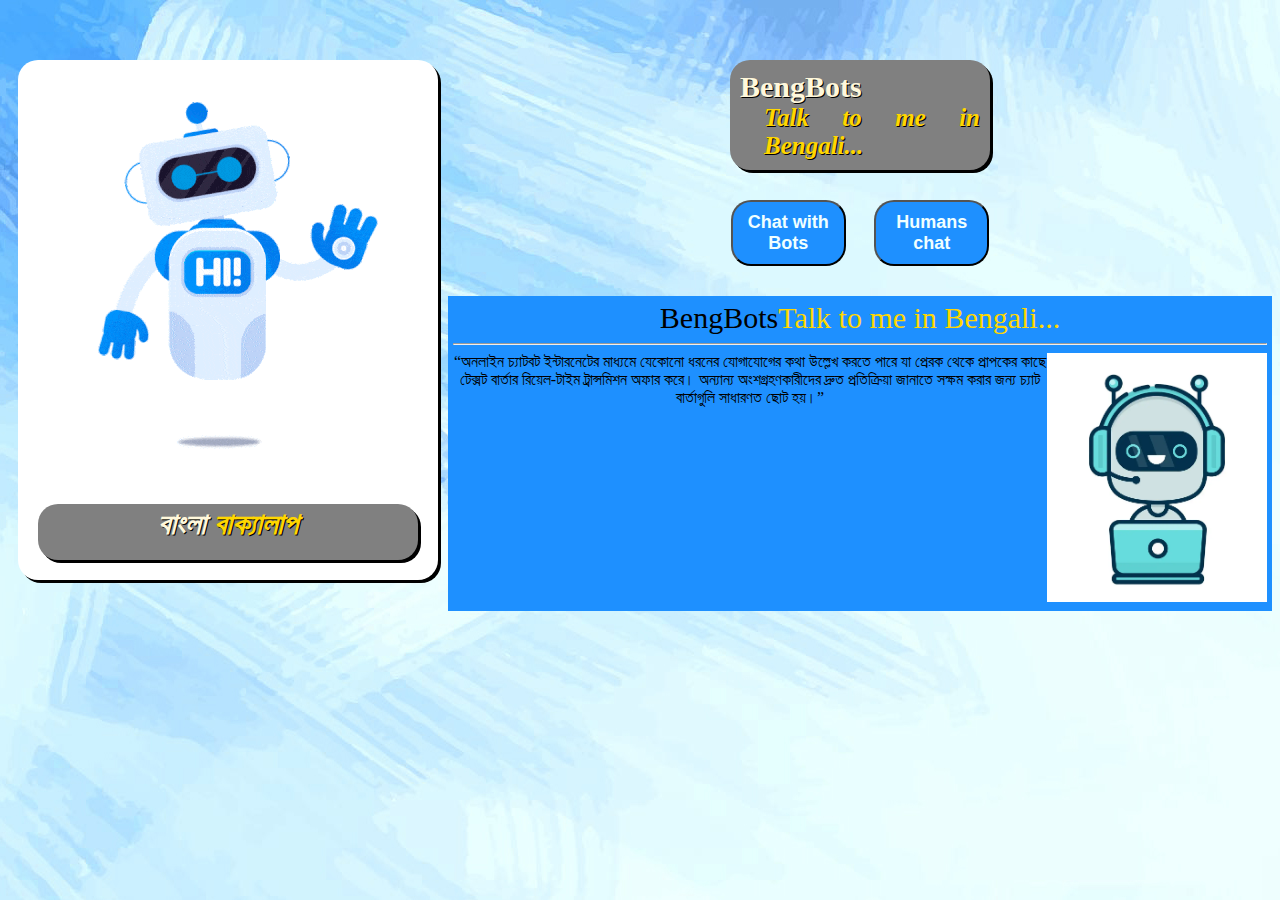
<file: index.html>
<!DOCTYPE html>
<html lang="en">

<head>
    <meta charset="UTF-8">
    <meta http-equiv="X-UA-Compatible" content="IE=edge">
    <meta name="viewport" content="width=device-width, initial-scale=1.0">
    <link rel="stylesheet" href="index.css">
    <title>Document</title>
</head>

<body class="screen">
    <div id="datetime">
        <script src="index.js"></script>
    </div>
    <div class="container">
        <div class="project_gif">
            <img src="image/chatbot-marketing.gif" alt="bots">
            <div class="figure">বাংলা <span style="color: gold;">বাক্যালাপ</span> </div>
        </div>
        <div class="subcontainer">
            <div class="project_name">BengBots<br>
                <div class="tab">Talk to me in Bengali...</div>
            </div>
            <div class="linksoption">
                <button class="golink" onclick="gochatbots()">Chat with Bots</button>
                <button class="golink" onclick="loginOption()">Humans chat</button>
            </div>
            <div id="humanchat" class="enterbox">
                <form action="" method="post">
                    <br><input type="text" name="username" placeholder="Tags">
                    <br><input type="submit" value="Enter">
                </form>
            </div>
            <div id="chatwithbots" class="enterbox">
                <form action="" method="post">
                    <!--<br><input type="text" id="username" name="username" placeholder="User Name">
                    <br><input type="date" name="" id="" placeholder="Enter your Birth date">-->
                    <br><input type="button" value="Enter" onclick="location.href= 'chatbox.html'">
                    <script src="chatbox.js"></script>
                </form>
            </div>
            <div class="about">
                <div style="font-size: 30px;">BengBots<span style="color: gold;">Talk to me in Bengali...</span></div>
                <hr>
                <div class="container">
                    <div><q>অনলাইন চ্যাটবট ইন্টারনেটের মাধ্যমে যেকোনো ধরনের যোগাযোগের কথা উল্লেখ করতে পারে যা প্রেরক থেকে প্রাপকের 
                        কাছে টেক্সট বার্তার রিয়েল-টাইম ট্রান্সমিশন অফার করে। অন্যান্য অংশগ্রহণকারীদের দ্রুত প্রতিক্রিয়া জানাতে সক্ষম করার জন্য 
                        চ্যাট বার্তাগুলি সাধারণত ছোট হয়।</q></div>
                    <div><img src="image/bots1.webp" alt="" srcset="" width="220px"></div>
                </div>
            </div>
        </div>

    </div>

</body>

</html>
</file>
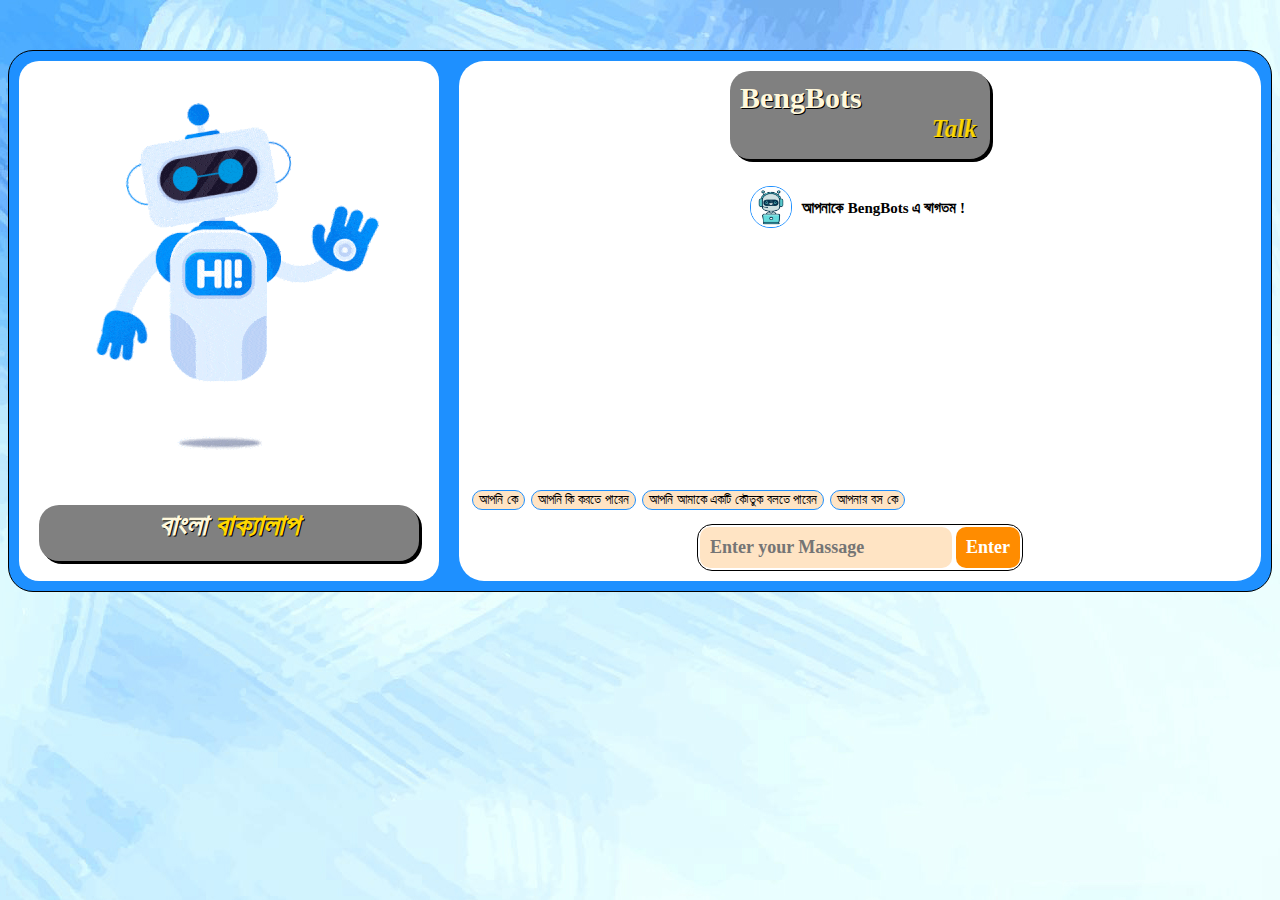
<file: chatbox.html>
<!DOCTYPE html>
<html lang="en">

<head>
    <meta charset="UTF-8">
    <meta http-equiv="X-UA-Compatible" content="IE=edge">
    <meta name="viewport" content="width=device-width, initial-scale=1.0">
    <link rel="stylesheet" href="index.css">
    <link rel="stylesheet" href="chatbox.css">
    <link rel="stylesheet" href="chatboxdisplay.css">

    <title>Document</title>
</head>

<body class="screen" onload="firstmsg()">
    <div id="datetime">
        <script src="index.js"></script>
    </div>
    <div class="container">
        <div class="project_gif">
            <img src="image/chatbot-marketing.gif" alt="bots">
            <div class="figure">বাংলা <span style="color: gold;">বাক্যালাপ</span> </div>
        </div>
        <div class="subcontainer">
            <div class="project_name">BengBots<br>
                <div class="tab"><marquee behavior="" direction="">Talk to me in Bengali...</marquee> </div>
            </div>
            <div class="chatdisplay" id="msgdisplay">
            </div>
            <div class="suggest" onload="suggestions()">
                <button class="suggest_option" id="suggest_1" onclick="suggest1()">আপনি কে</button>
                <button class="suggest_option" id="suggest_2" onclick="suggest2()">আপনি কি করতে পারেন</button>
                <button class="suggest_option" id="suggest_3" onclick="suggest3()">আপনি আমাকে একটি কৌতুক বলতে পারেন</button>
                <button class="suggest_option" id="suggest_4" onclick="suggest4()"> আপনার বস কে</button> 
            </div>
            <script src="chatbox.js"></script> 
            <div class="writemsg">
                <form action="" method="post">
                    <input type="text" name="" id="userbox" placeholder="Enter your Massage">
                    <input type="button" value="Enter" onclick="messages()">
                    <script src="chatbox.js"></script>
                </form>
            </div>
        </div>
    </div>

</body>

</html>
</file>
<file: index.css>
.screen {
    margin-top: 50px;
}

body {
    background-image: url(image/wallpaper.jpg);
    color: black;
}

#datetime{
    float: right;
    margin-top: -40px;
    font-family:'Trebuchet MS', 'Lucida Sans Unicode' ;
    font-size: large;
    padding: 5px;
    margin-right: 25px;
    font-weight: bold;
}

.project_name,.project_gif,.figure{
    font-family: 'Trebuchet MS', 'Lucida Sans Unicode';
    border-radius: 20px;
    padding: 10px;
    border-style: 2px black solid;
    box-shadow: 3px 3px black;
    margin: 10px;
}

.project_name,.figure {
    background-color:grey;
    text-align: justify;
    font-size: 30px;
    font-weight:bolder;
    width: auto;
    color:cornsilk;
    text-shadow: 1px 1px black;
}

.tab{
    position: relative;
    padding-left:10% ;
    font-style: italic;
    font-size: 25px;
    color:gold;
}

.project_gif{
    background-color:white;
    width: auto;
    height: 500px;
    display: block;
}

.figure{
    background-color: grey;
    display: block;
    height: 50px;
    margin-top: 30px;
    text-align: center;
    width: auto;
    padding: 3px;
    font-style: italic;
}
.container{
    display: flex;

}
.subcontainer{
    display: block;
    width: auto;
    justify-items: center;
}

.linksoption{
    display: flex;
    margin-top: 30px;
}

.golink,.enterbox input{
    padding: 10px;
    border-width: 2px;
    font-size: large;
    cursor: pointer;
    border-radius: 20px;
    width: 40%;
    color: azure;
    background-color:dodgerblue;
    font-weight: bold;
    margin: auto;
}
.golink:hover{
    color: black;
    box-shadow: 2px 2px black;
    background-color: limegreen;
}

.enterbox {
    display: none;
}

.enterbox input{
    width: 280px;
    text-align: center;
    display: block;
    background-color: azure;
    color: black;
}

.enterbox  input[type=submit]{
    width: 150px;
    background-color: limegreen;
    color: black;
}

.enterbox input[type=submit]:hover{
    box-shadow: 2px 2px black;
    background-color: orangered;
}

.about{
    margin-top: 30px;
    background-color:dodgerblue;
    padding: 5px;
    text-align: center;
}
</file>
<file: chatbox.css>
.container {
    border: 0;
    border-radius: 25px;
    background-color: dodgerblue;
}

.subcontainer {
    background-color: white;
    width: 100%;
    margin: 10px;
    border-radius: 25px;
    /*background-image: url(image/wallpaper.jpg);*/
}

.project_gif,
.subcontainer {
    border: 1px solid none;
    box-shadow: none;
}


.writemsg {
    background-color: white;
    height: fit-content;
    margin: 10px;
    border-radius: 15px;
}

.container,
.writemsg {
    border: 1px solid black;
}

.writemsg input {
    font: normal bold large Georgia, serif;
    margin: 2px;
    border-radius: 10px;
    border-width: 0;
    width: 45%;
    padding: 10px;
}

.writemsg form {
    width: 100%;
    display: flex;
}

.writemsg input[type=text] {
    width:100%;
    background-color:bisque;
}

.writemsg input[type=button] {
    width: fit-content;
    background-color: darkorange;
    color: white;
    float: right;
    cursor: pointer;
}

.writemsg input[type=button]:hover {
    background-color: green;
}
</file>
<file: chatboxdisplay.css>
.chatdisplay {
    height: 310px;
    padding: 5px;
    display: block;
    overflow-y: scroll;
}
.chatone,.chattwo,.fullchatone{
    padding: 2px 5px 2px 5px;
    font-size:10px;
    min-width: fit-content;
    border-radius: 15px;
}
.fullchatone,.chattwo{
    margin: 10px;
    max-width: 300px;
}
.chatone{
    float: left;
    background-color:white;
}
.fullchatone{
    max-width: 350px;
    display: flex;
}

.fullchatone img{
    display: block;
    border-radius: 20px;
    width: 40px;
    height: 40px;
    border:1px solid dodgerblue;
    margin-right: 5px;
}
.chattwo{
    float: right;
    background-color:burlywood;
}
.suggest{
    width: auto;
    display:inline-flex;
    height: 25px;
    overflow-x: scroll;
    padding-left: 10px;
}
.suggest::-webkit-scrollbar {
    display: none;
}
.suggest_option{
    margin: 1px 3px;
    position: relative;
    border-radius: 20px;
    background-color: bisque;
    border:1px solid dodgerblue;
    display:block;
    height: fit-content;
}
.suggest_option:hover{
    background-color: dodgerblue;
    cursor: pointer;
}
</file>
